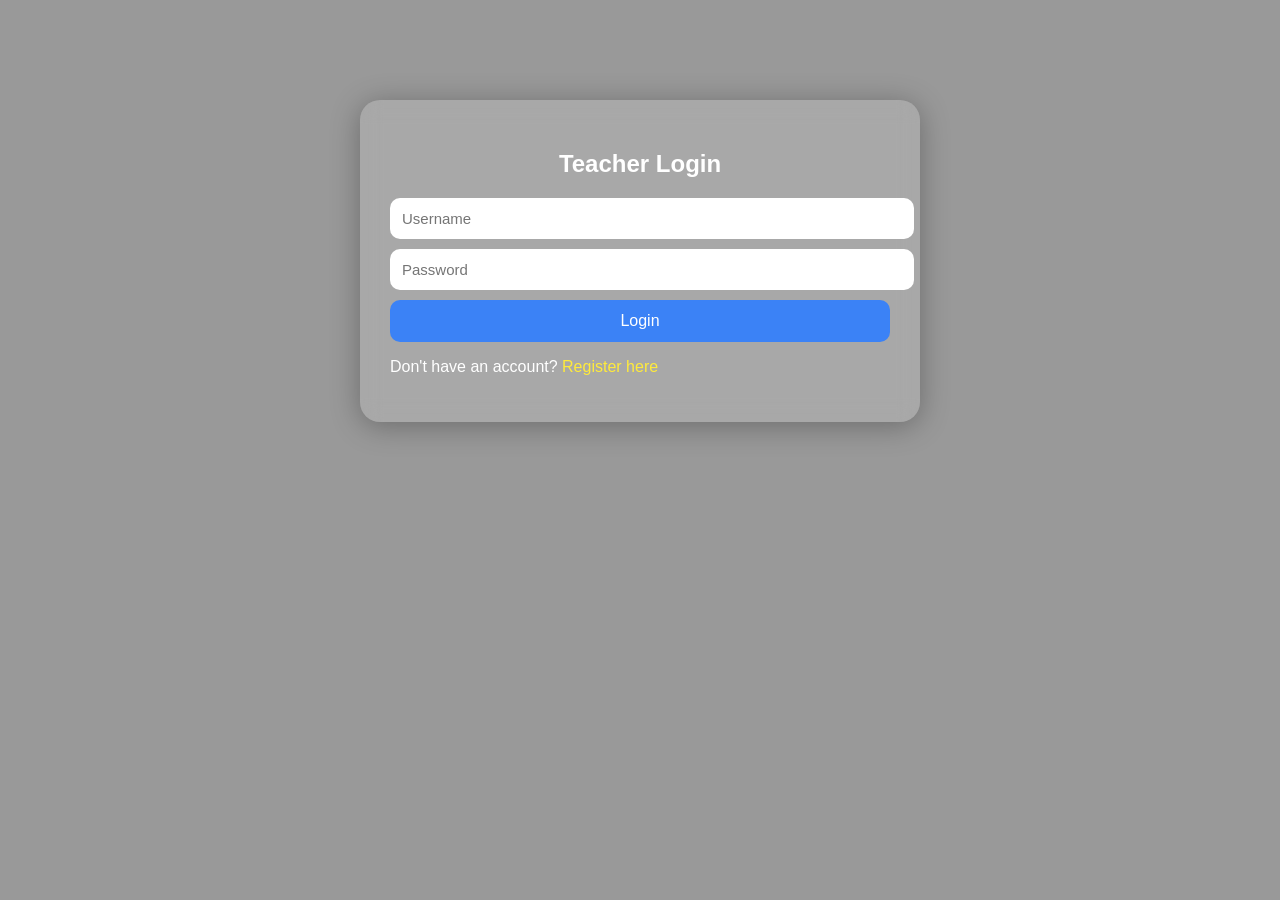
<file: index.html>
<!DOCTYPE html>
<html lang="en">
<head>
  <meta charset="UTF-8">
  <meta name="viewport" content="width=device-width, initial-scale=1.0">
  <title>Login | Student Management System</title>
  <link rel="stylesheet" href="style.css">
</head>
<body>
  <div class="container">
    <h2>Teacher Login</h2>
    <form id="loginForm">
      <input type="text" id="loginUsername" placeholder="Username" required>
      <input type="password" id="loginPassword" placeholder="Password" required>
      <button type="submit">Login</button>
      <p>Don't have an account? <a href="register.html">Register here</a></p>
    </form>
  </div>
  <script src="script.js"></script>
</body>
</html>
</file>
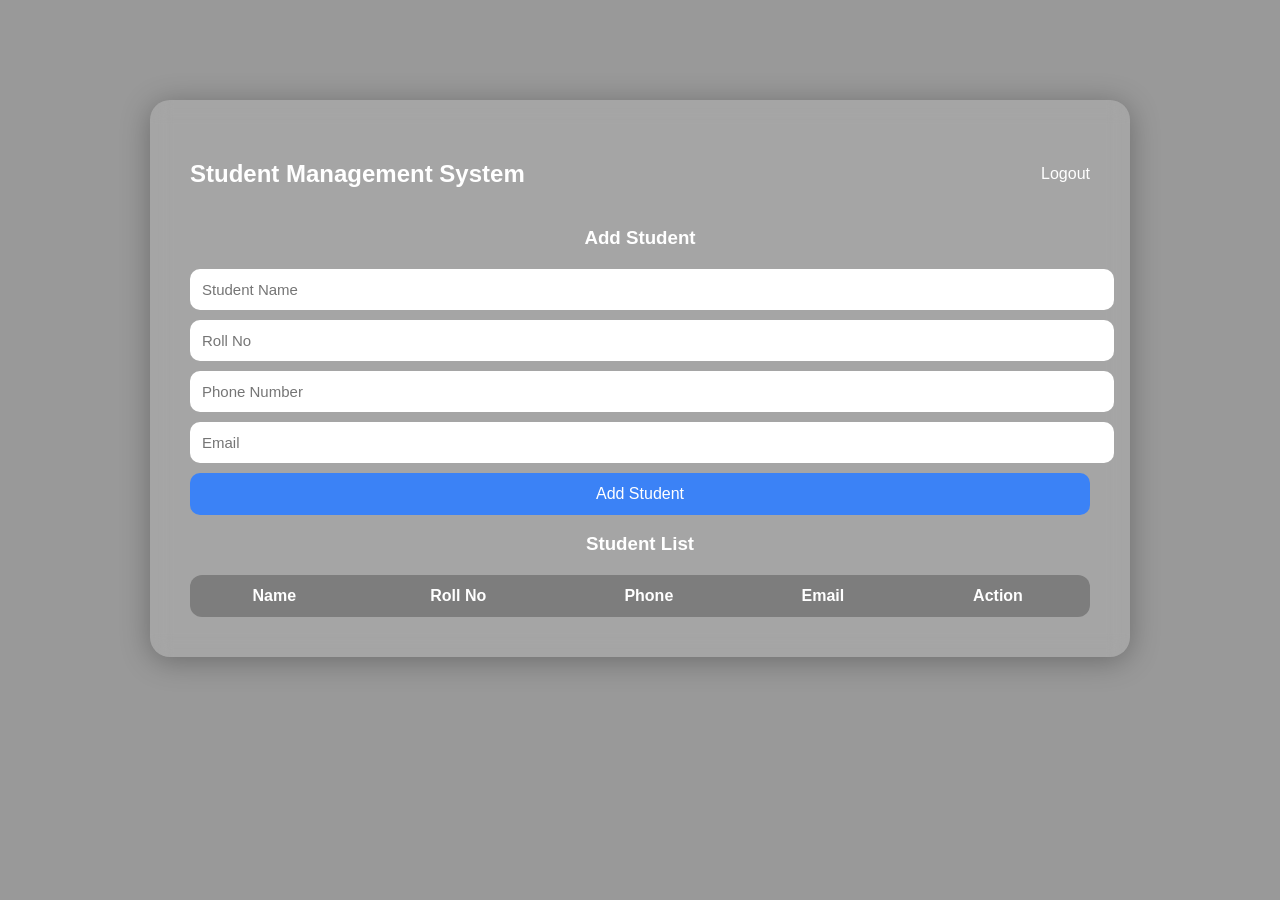
<file: dashboard.html>
<!DOCTYPE html>
<html lang="en">
<head>
  <meta charset="UTF-8">
  <meta name="viewport" content="width=device-width, initial-scale=1.0">
  <title>Dashboard | Student Management System</title>
  <link rel="stylesheet" href="style.css">
</head>
<body>
  <div class="dashboard-container">
    <div class="header">
      <h2>Student Management System</h2>
      <button-a id="logoutBtn">Logout</button-a>
    </div>

    <h3>Add Student</h3>
    <form id="studentForm">
      <input type="text" id="studentName" placeholder="Student Name" required>
      <input type="text" id="studentRoll" placeholder="Roll No" required>
      <input type="tel" id="studentPhone" placeholder="Phone Number" pattern="[0-9]{10}" required>
      <input type="email" id="studentEmail" placeholder="Email" required>
      <button type="submit">Add Student</button>
    </form>

    <h3>Student List</h3>
    <table>
      <thead>
        <tr>
          <th>Name</th>
          <th>Roll No</th>
          <th>Phone</th>
          <th>Email</th>
          <th>Action</th>
        </tr>
      </thead>
      <tbody id="studentTable"></tbody>
    </table>
  </div>
  <script src="script.js"></script>
</body>
</html>
</file>
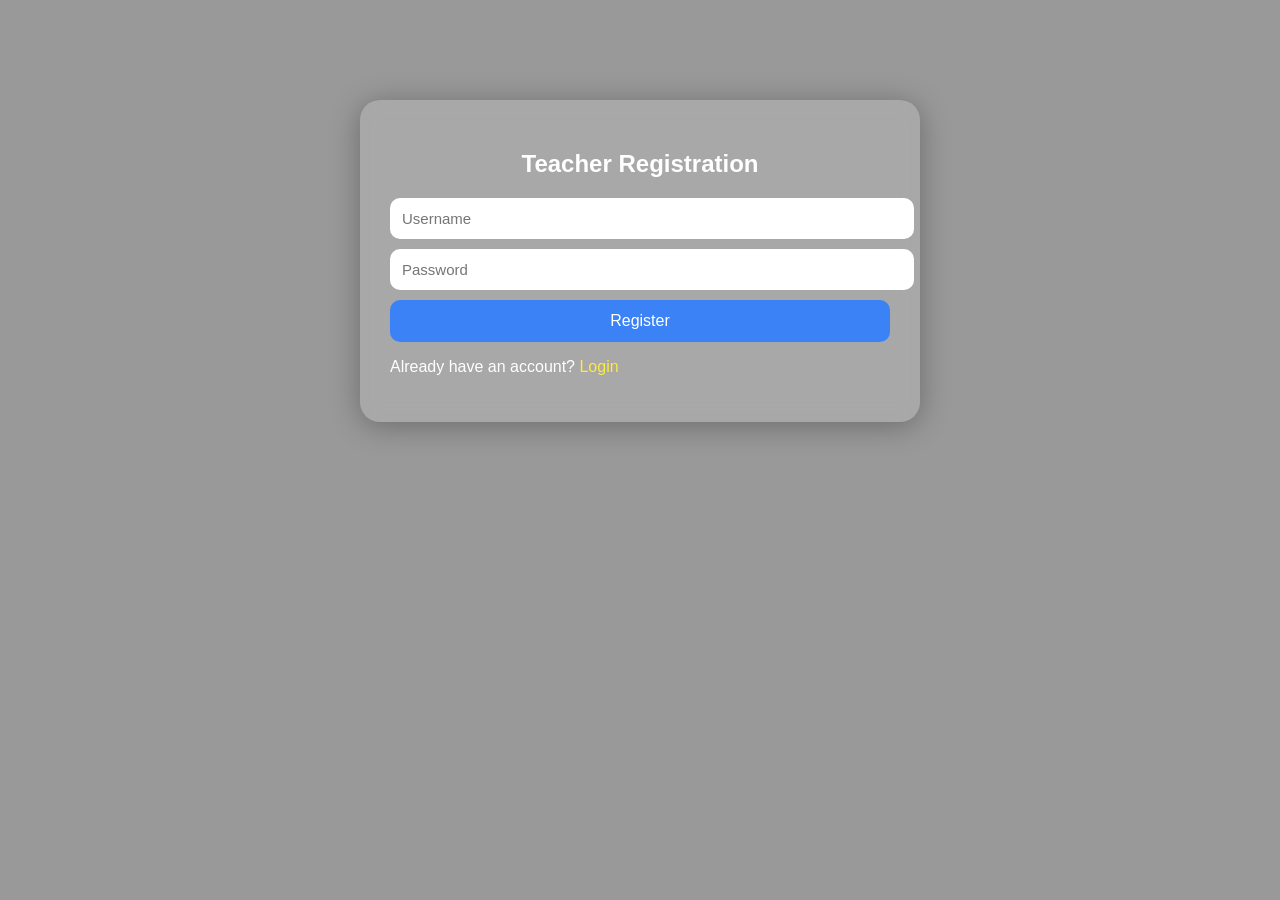
<file: register.html>
<!DOCTYPE html>
<html lang="en">
<head>
  <meta charset="UTF-8">
  <meta name="viewport" content="width=device-width, initial-scale=1.0">
  <title>Register | Student Management System</title>
  <link rel="stylesheet" href="style.css">
</head>
<body>
  <div class="container">
    <h2>Teacher Registration</h2>
    <form id="registerForm">
      <input type="text" id="regUsername" placeholder="Username" required>
      <input type="password" id="regPassword" placeholder="Password" required>
      <button type="submit">Register</button>
      <p>Already have an account? <a href="index.html">Login</a></p>
    </form>
  </div>
  <script src="script.js"></script>
</body>
</html>
</file>
<file: style.css>
/* General Page Background */
body {
  font-family: 'Poppins', sans-serif;
  background: linear-gradient(rgba(0, 0, 0, 0.4), rgba(0, 0, 0, 0.4)),
    url('https://images.unsplash.com/photo-1523050854058-8df90110c9f1?auto=format&fit=crop&w=1600&q=80');
  background-size: cover;
  background-position: center;
  background-attachment: fixed;
  color: #fff;
  margin: 0;
  padding: 0;
}

/* Centered Container for Forms */
.container, .dashboard-container {
  max-width: 500px;
  background: rgba(255, 255, 255, 0.15);
  backdrop-filter: blur(10px);
  padding: 30px;
  margin: 100px auto;
  border-radius: 20px;
  box-shadow: 0 4px 30px rgba(0, 0, 0, 0.3);
}

/* Headings */
h2, h3 {
  text-align: center;
  color: #fff;
  margin-bottom: 20px;
}

/* Input Fields */
input {
  display: block;
  width: 100%;
  padding: 12px;
  margin: 10px 0;
  border: none;
  border-radius: 10px;
  outline: none;
  font-size: 15px;
}

/* Buttons */
button {
  width: 100%;
  padding: 12px;
  background-color: #3b82f6;
  border: none;
  color: white;
  font-size: 16px;
  border-radius: 10px;
  cursor: pointer;
  transition: 0.3s;
}

button:hover {
  background-color: #2563eb;
  transform: scale(1.03);
}

/* Links */
a {
  color: #ffeb3b;
  text-decoration: none;
}

a:hover {
  text-decoration: underline;
}

/* Dashboard Styles */
.dashboard-container {
  max-width: 900px;
  background: rgba(255, 255, 255, 0.12);
  padding: 40px;
}

.header {
  display: flex;
  justify-content: space-between;
  align-items: center;
}

table {
  width: 100%;
  border-collapse: collapse;
  margin-top: 20px;
  background: rgba(255, 255, 255, 0.15);
  border-radius: 12px;
  overflow: hidden;
}

th, td {
  padding: 12px;
  text-align: center;
  color: #fff;
}

th {
  background-color: rgba(0, 0, 0, 0.3);
}

td button {
  background-color: #ef4444;
  padding: 8px 10px;
  border-radius: 8px;
}

td button:hover {
  background-color: #dc2626;
}
</file>
